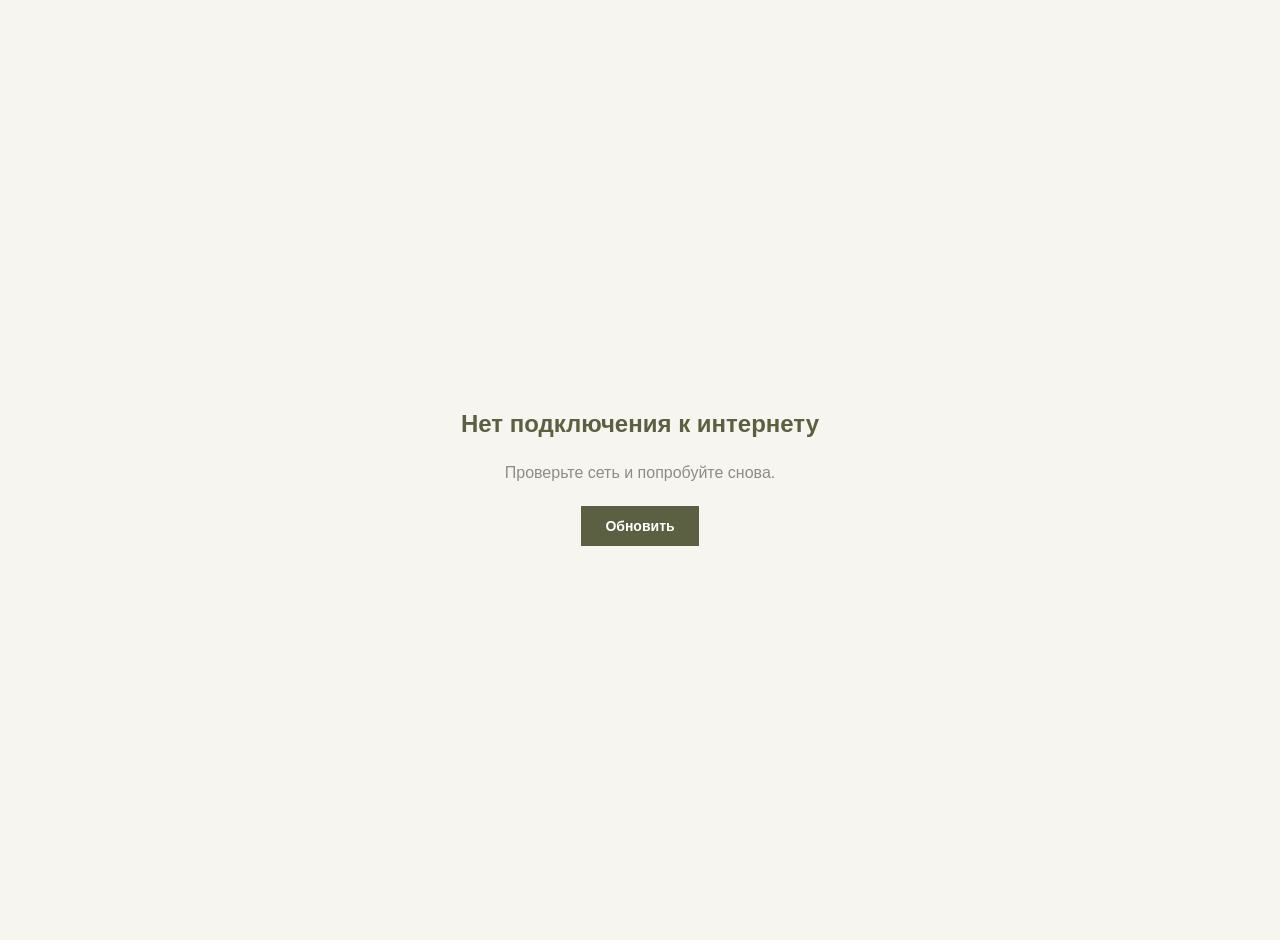
<file: public/offline.html>
<!DOCTYPE html>
<html lang="ru">
<head>
    <meta charset="UTF-8">
    <meta name="viewport" content="width=device-width, initial-scale=1.0">
    <title>Нет подключения</title>
    <style>
        body {
            font-family: -apple-system, BlinkMacSystemFont, "Segoe UI", Roboto, Helvetica, Arial, sans-serif;
            background-color: #F7F5EF;
            color: #5B6042;
            display: flex;
            flex-direction: column;
            align-items: center;
            justify-content: center;
            height: 100vh;
            margin: 0;
            text-align: center;
            padding: 20px;
        }
        h1 { font-size: 24px; margin-bottom: 10px; }
        p { font-size: 16px; color: #8C8C8C; margin-bottom: 24px; }
        button {
            background-color: #5B6042;
            color: white;
            border: none;
            padding: 12px 24px;
            border-radius: 12 px;
            font-weight: bold;
            font-size: 14px;
            cursor: pointer;
        }
    </style>
</head>
<body>
    <h1>Нет подключения к интернету</h1>
    <p>Проверьте сеть и попробуйте снова.</p>
    <button onclick="window.location.reload()">Обновить</button>
</body>
</html>
</file>
